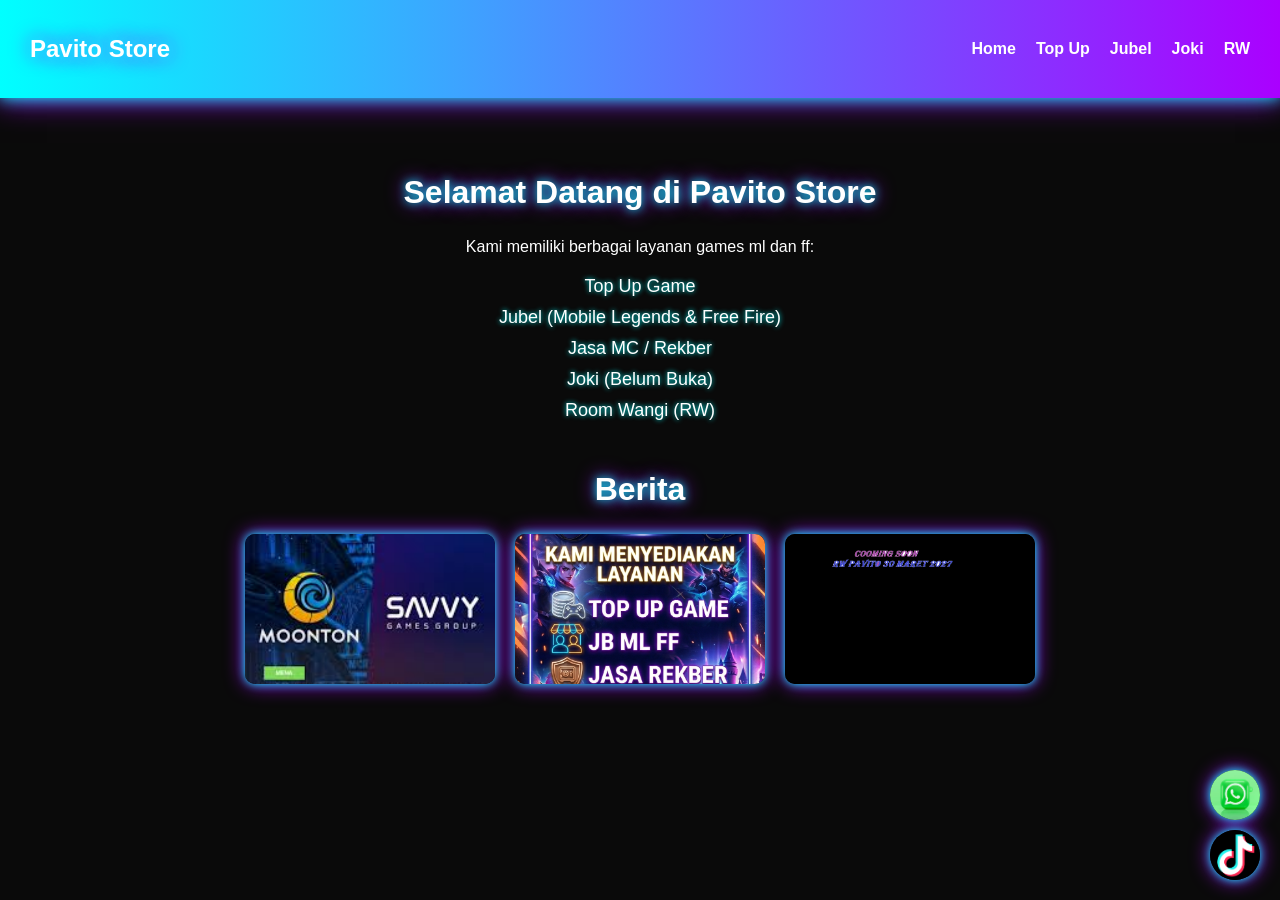
<file: index.html>
<html lang="id">
<head>
  <meta charset="UTF-8">
  <meta name="viewport" content="width=device-width, initial-scale=1.0">
  <title>Pavito Store</title>
  <link rel="stylesheet" href="style.css">
</head>
<body>

  <nav class="navbar">
    <h1 class="logo">Pavito Store</h1>
    <ul>
      <li><a href="index.html">Home</a></li>
      <li><a href="topup.html">Top Up</a></li>
      <li><a href="jubel.html">Jubel</a></li>
      <li><a href="joki.html">Joki</a></li>
      <li><a href="rw.html">RW</a></li>
    </ul>
  </nav>

  <section class="content">
    <h2>Selamat Datang di Pavito Store</h2>
    <p>Kami memiliki berbagai layanan games ml dan ff:</p>

    <ul class="layanan">
      <li>Top Up Game</li>
      <li>Jubel (Mobile Legends & Free Fire)</li>
      <li>Jasa MC / Rekber</li>
      <li>Joki (Belum Buka)</li>
      <li>Room Wangi (RW)</li>
    </ul>

    <h2 class="berita-title">Berita</h2>

    <div class="berita-container">
      <img src="berita1.png" alt="Berita 1">
      <img src="berita2.png" alt="Berita 2">
      <img src="berita3.png" alt="Berita 3">
    </div>

    </section>

  <!-- MODAL FULL IMAGE -->
  <div id="imageModal" class="modal">
    <span class="close">&times;</span>
    <img class="modal-content" id="fullImage">
  </div>

  <script>
    const images = document.querySelectorAll('.berita-container img');
    const modal = document.getElementById('imageModal');
    const modalImg = document.getElementById('fullImage');
    const closeBtn = document.querySelector('.close');

    images.forEach(img => {
      img.addEventListener('click', () => {
        modal.style.display = 'block';
        modalImg.src = img.src;
      });
    });

    closeBtn.onclick = () => {
      modal.style.display = 'none';
    };

    modal.onclick = (e) => {
      if (e.target === modal) {
        modal.style.display = 'none';
      }
    };
  </script>

  <!-- FLOATING SOSMED -->
  <div class="sosmed">
    <a href="https://wa.me/6281770220902" target="_blank"><img src="wa.png" alt="WhatsApp"></a>
    <a href="https://tiktok.com" target="_blank"><img src="tiktok.png" alt="TikTok"></a>
  </div>

</body>
</html>
</file>
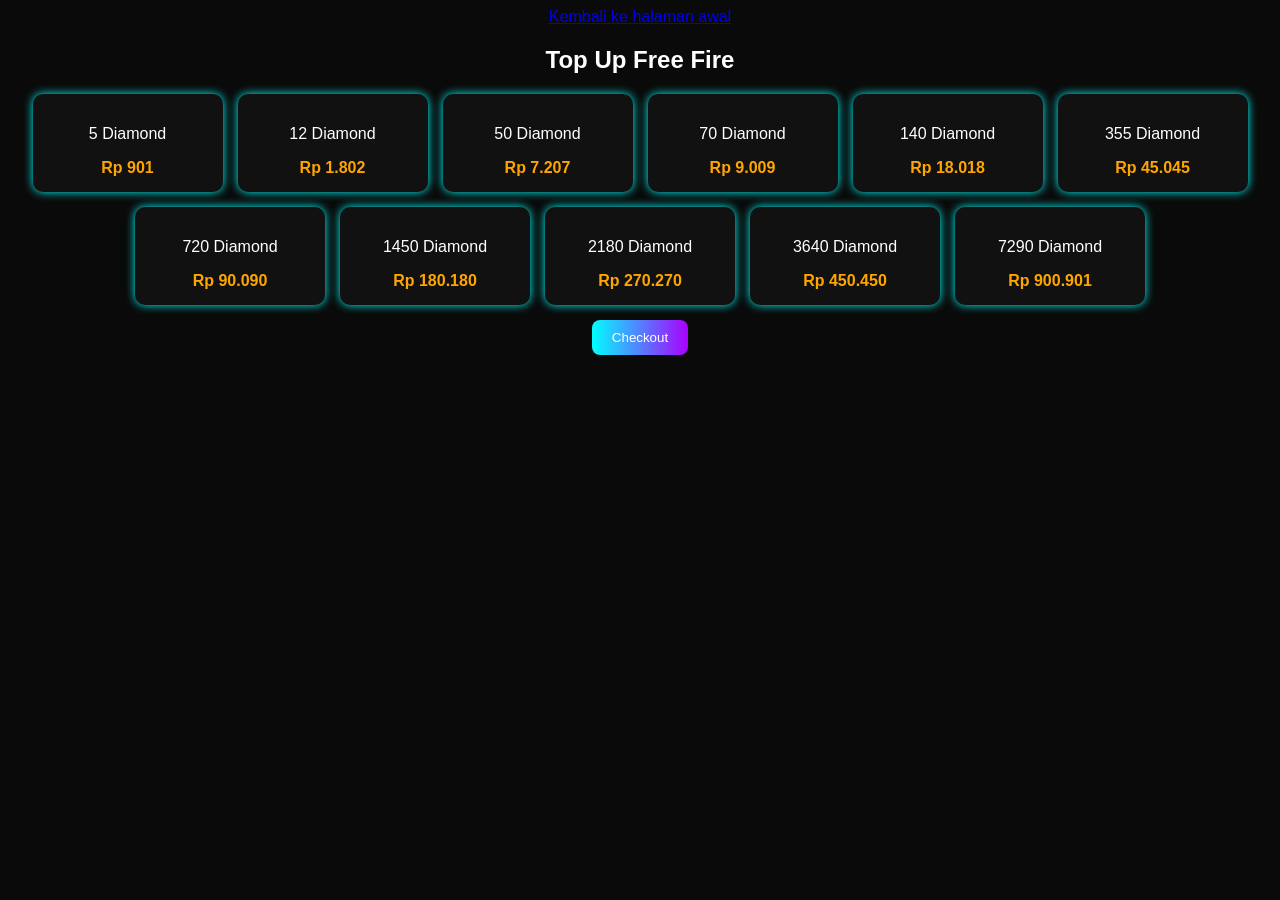
<file: ff.html>
﻿<!DOCTYPE html>
<html lang="id">
<head>
<meta charset="UTF-8">
<title>Top Up Free Fire</title>
<a href="topup.html" class="back-btn">Kembali ke halaman awal</a>
<style>
body {
  background: #0a0a0a;
  color: white;
  font-family: Arial;
  text-align: center;
}

/* DIAMOND */
.diamond-container {
  display: flex;
  flex-wrap: wrap;
  gap: 15px;
  justify-content: center;
  margin-top: 20px;
}

.diamond-card {
  background: #111;
  padding: 15px;
  border-radius: 10px;
  width: 160px;
  cursor: pointer;
  box-shadow: 0 0 10px #0ff;
}

.diamond-card span {
  color: orange;
  font-weight: bold;
}

.diamond-card:hover {
  transform: scale(1.05);
}

.diamond-card.active {
  border: 2px solid #0ff;
  box-shadow: 0 0 20px #0ff;
}

/* BUTTON */
.btn {
  padding: 10px 20px;
  margin-top: 15px;
  border: none;
  border-radius: 8px;
  background: linear-gradient(90deg, #0ff, #a0f);
  color: white;
  cursor: pointer;
}

/* FORM */
.form-box {
  display: none;
  margin-top: 20px;
}

input {
  padding: 10px;
  margin: 5px;
  border-radius: 8px;
  border: none;
  width: 200px;
}

/* PAYMENT */
.payment {
  margin-top: 15px;
}

.payment span {
  display: inline-block;
  margin: 5px;
  padding: 8px 15px;
  background: #111;
  border-radius: 8px;
  box-shadow: 0 0 10px #0ff;
}
</style>

</head>
<body>


<h2>Top Up Free Fire</h2>

<!-- PILIH DIAMOND -->
<div class="diamond-container">

<div class="diamond-card" onclick="pilihDiamond('5 Diamond', 901)">
<p>5 Diamond</p><span>Rp 901</span></div>

<div class="diamond-card" onclick="pilihDiamond('12 Diamond', 1802)">
<p>12 Diamond</p><span>Rp 1.802</span></div>

<div class="diamond-card" onclick="pilihDiamond('50 Diamond', 7207)">
<p>50 Diamond</p><span>Rp 7.207</span></div>

<div class="diamond-card" onclick="pilihDiamond('70 Diamond', 9009)">
<p>70 Diamond</p><span>Rp 9.009</span></div>

<div class="diamond-card" onclick="pilihDiamond('140 Diamond', 18018)">
<p>140 Diamond</p><span>Rp 18.018</span></div>

<div class="diamond-card" onclick="pilihDiamond('355 Diamond', 45045)">
<p>355 Diamond</p><span>Rp 45.045</span></div>

<div class="diamond-card" onclick="pilihDiamond('720 Diamond', 90090)">
<p>720 Diamond</p><span>Rp 90.090</span></div>

<div class="diamond-card" onclick="pilihDiamond('1450 Diamond', 180180)">
<p>1450 Diamond</p><span>Rp 180.180</span></div>

<div class="diamond-card" onclick="pilihDiamond('2180 Diamond', 270270)">
<p>2180 Diamond</p><span>Rp 270.270</span></div>

<div class="diamond-card" onclick="pilihDiamond('3640 Diamond', 450450)">
<p>3640 Diamond</p><span>Rp 450.450</span></div>

<div class="diamond-card" onclick="pilihDiamond('7290 Diamond', 900901)">
<p>7290 Diamond</p><span>Rp 900.901</span></div>

</div>

<!-- CHECKOUT BUTTON -->
<button onclick="bukaForm()" class="btn">Checkout</button>

<!-- FORM (MUNCUL SETELAH KLIK CHECKOUT) -->
<div class="form-box" id="formBox">

  <h3>Data Akun</h3>
  <input type="text" id="id" placeholder="Masukkan ID"><br>
  <input type="text" id="server" placeholder="ID Server"><br>
  <input type="text" id="nick" placeholder="Nickname"><br>

  <h3>Metode Pembayaran</h3>
  <div class="payment">
    <span>GoPay</span>
    <span>OVO</span>
    <span>DANA</span>
    <span>PayPal</span>
  </div>

  <h3>Ringkasan</h3>
  <p>Item: <span id="item">-</span></p>
  <p>Total: <span id="total">IDR 0</span></p>

  <button onclick="kirimWA()" class="btn">Beli Sekarang</button>

</div>

<!-- SCRIPT -->
<script>
let selectedDiamond = "";
let selectedHarga = 0;

function pilihDiamond(nama, harga){
  selectedDiamond = nama;
  selectedHarga = harga;

  document.getElementById("item").innerText = nama;
  document.getElementById("total").innerText = "IDR " + harga;

  let cards = document.querySelectorAll(".diamond-card");
  cards.forEach(card => card.classList.remove("active"));
  event.currentTarget.classList.add("active");
}

function bukaForm(){
  if(!selectedDiamond){
    alert("Pilih diamond dulu!");
    return;
  }

  document.getElementById("formBox").style.display = "block";
}

function kirimWA(){
  let id = document.getElementById("id").value;
  let server = document.getElementById("server").value;
  let nick = document.getElementById("nick").value;

  if(!id || !server || !nick){
    alert("Isi semua data!");
    return;
  }

  let pesan = `Bang gw mau topup Free Fire
Item: ${selectedDiamond}
Harga: IDR ${selectedHarga}
Nickname: ${nick}
ID: ${id}
Server: ${server}`;

  let url = `https://wa.me/6281770220902?text=${encodeURIComponent(pesan)}`;

  window.open(url, '_blank');
}
</script>

</body>
</html>
</file>
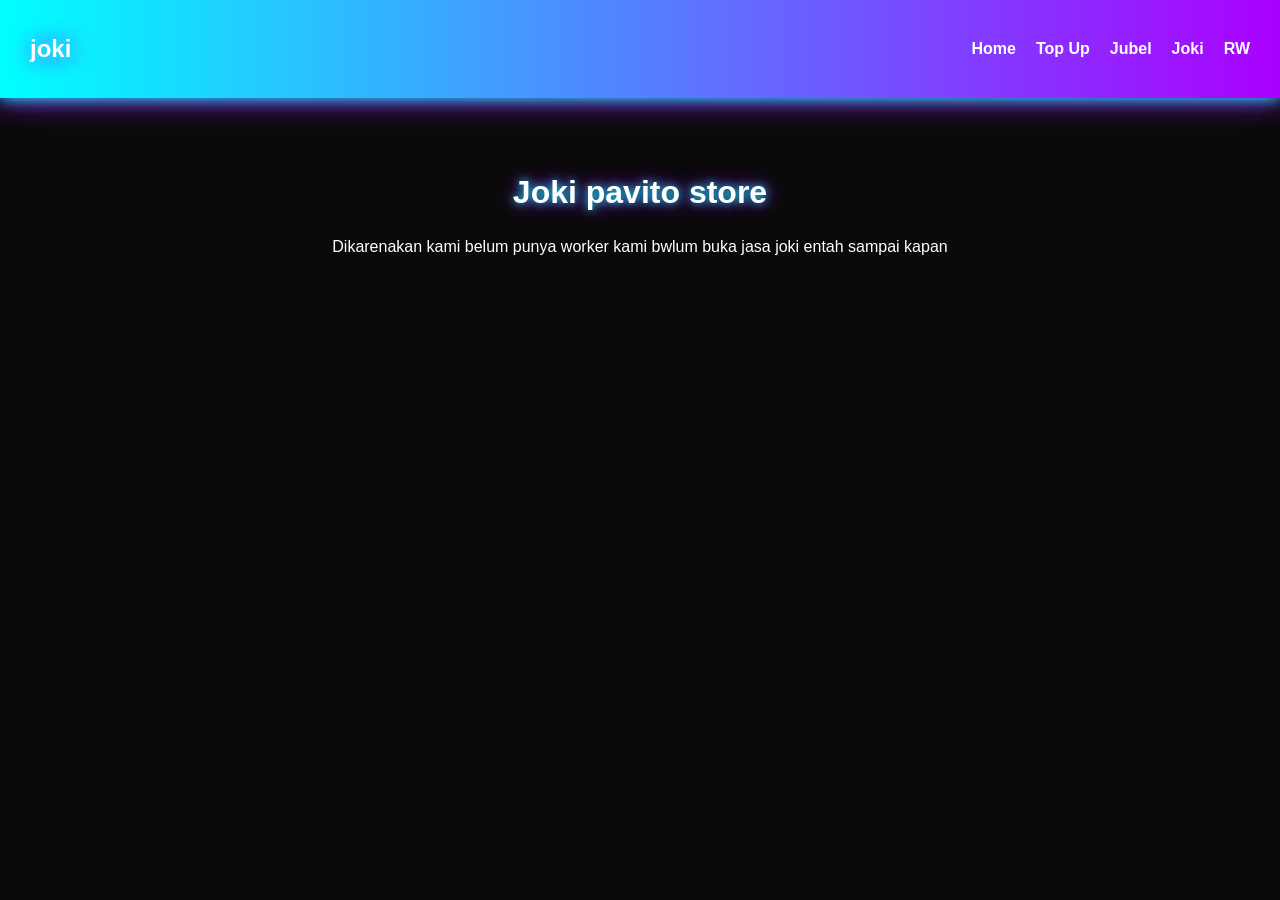
<file: joki.html>
<!DOCTYPE html>
<html lang="id">
<head>
  <meta charset="UTF-8">
  <meta name="viewport" content="width=device-width, initial-scale=1.0">
  <title>Top Up</title>
  <link rel="stylesheet" href="style.css">
</head>
<body>

  <nav class="navbar">
    <h1 class="logo">joki</h1>
    <ul>
      <li><a href="index.html">Home</a></li>
      <li><a href="topup.html">Top Up</a></li>
      <li><a href="jubel.html">Jubel</a></li>
      <li><a href="joki.html">Joki</a></li>
      <li><a href="rw.html">RW</a></li>
    </ul>
  </nav>

  <section class="content">
    <h2>Joki pavito store</h2>
    <p>Dikarenakan kami belum punya worker kami bwlum buka jasa joki entah sampai kapan</p>

  </section>

</body>
</html>
</file>
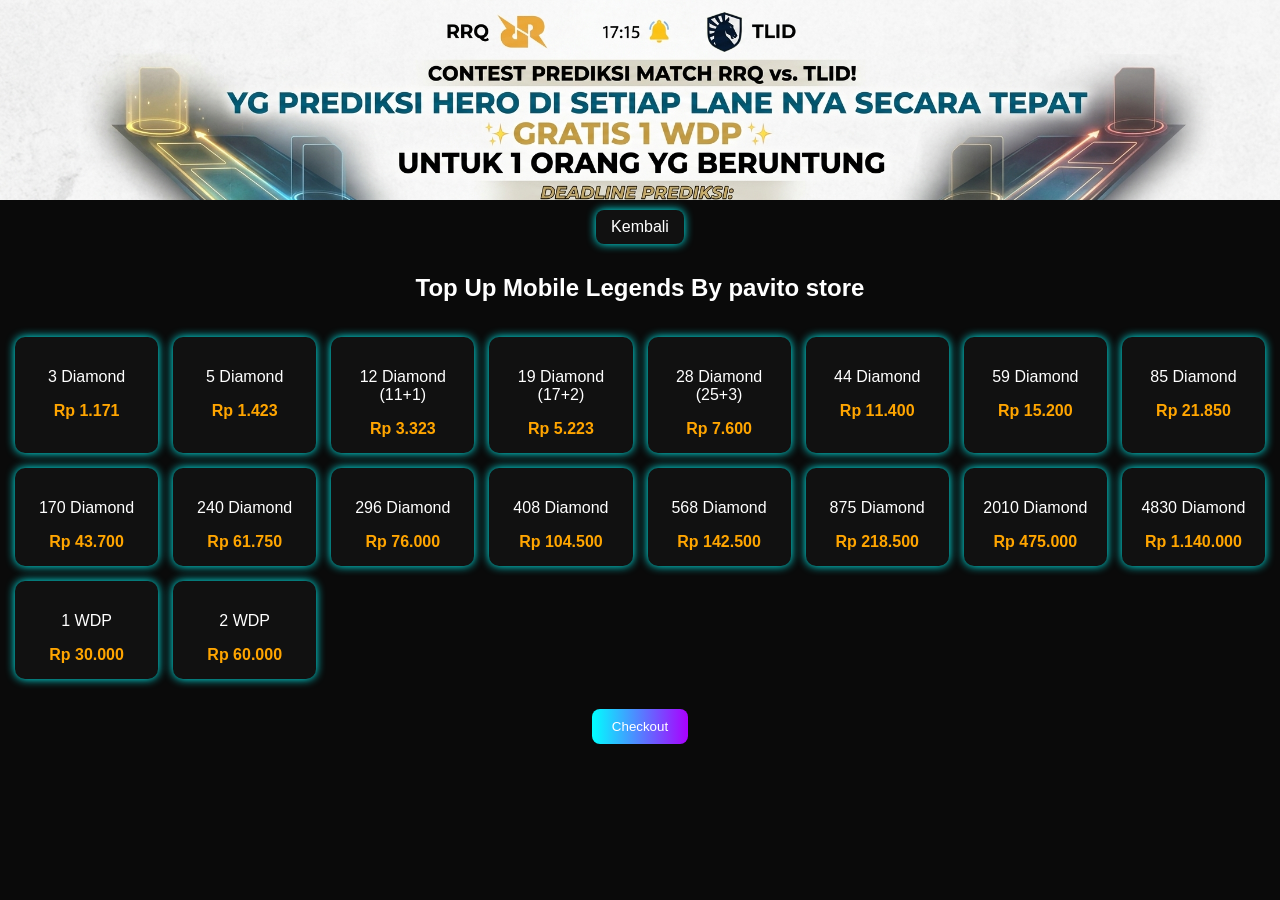
<file: ml.html>
<!DOCTYPE html>
<html lang="id">
<head>
<meta charset="UTF-8">
<meta name="viewport" content="width=device-width, initial-scale=1.0">
<title>Top Up Mobile Legends</title>

<style>
body {
  margin: 0;
  background: #0a0a0a;
  color: white;
  font-family: Arial;
  text-align: center;
}

/* BANNER IKLAN */
.banner {
  width: 100%;
  max-height: 200px;
  overflow: hidden;
}

.banner img {
  width: 100%;
  object-fit: cover;
}

/* BACK BUTTON */
.back-btn {
  display: inline-block;
  margin: 10px;
  padding: 8px 15px;
  background: #111;
  color: white;
  border-radius: 8px;
  text-decoration: none;
  box-shadow: 0 0 10px #0ff;
}

/* DIAMOND GRID */
.diamond-container {
  display: grid;
  grid-template-columns: repeat(auto-fit, minmax(140px, 1fr));
  gap: 15px;
  padding: 15px;
}

/* CARD */
.diamond-card {
  background: #111;
  padding: 15px;
  border-radius: 10px;
  cursor: pointer;
  box-shadow: 0 0 10px #0ff;
  transition: 0.3s;
}

.diamond-card span {
  color: orange;
  font-weight: bold;
}

.diamond-card:hover {
  transform: scale(1.05);
}

.diamond-card.active {
  border: 2px solid #0ff;
  box-shadow: 0 0 20px #0ff;
}

/* BUTTON */
.btn {
  padding: 10px 20px;
  margin-top: 15px;
  border: none;
  border-radius: 8px;
  background: linear-gradient(90deg, #0ff, #a0f);
  color: white;
  cursor: pointer;
}

/* FORM */
.form-box {
  display: none;
  margin-top: 20px;
}

input {
  padding: 10px;
  margin: 5px;
  border-radius: 8px;
  border: none;
  width: 80%;
  max-width: 250px;
}

/* PAYMENT */
.payment span {
  display: inline-block;
  margin: 5px;
  padding: 8px 15px;
  background: #111;
  border-radius: 8px;
  box-shadow: 0 0 10px #0ff;
}

/* RESPONSIVE KHUSUS HP */
@media (max-width: 600px) {
  h2 {
    font-size: 18px;
  }
}
</style>
</head>

<body>

<!-- BANNER -->
<div class="banner">
  <img src="iklan.png" alt="Iklan">
</div>

<a href="topup.html" class="back-btn">Kembali</a>

<h2>Top Up Mobile Legends By pavito store</h2>

<!-- DIAMOND -->
<div class="diamond-container">

<div class="diamond-card" onclick="pilihDiamond('3 Diamond',1171)">
<p>3 Diamond</p><span>Rp 1.171</span></div>

<div class="diamond-card" onclick="pilihDiamond('5 Diamond',1423)">
<p>5 Diamond</p><span>Rp 1.423</span></div>

<div class="diamond-card" onclick="pilihDiamond('12 Diamond',3323)">
<p>12 Diamond (11+1)</p><span>Rp 3.323</span></div>

<div class="diamond-card" onclick="pilihDiamond('19 Diamond',5223)">
<p>19 Diamond (17+2)</p><span>Rp 5.223</span></div>

<div class="diamond-card" onclick="pilihDiamond('28 Diamond',7600)">
<p>28 Diamond (25+3)</p><span>Rp 7.600</span></div>

<div class="diamond-card" onclick="pilihDiamond('44 Diamond',11400)">
<p>44 Diamond</p><span>Rp 11.400</span></div>

<div class="diamond-card" onclick="pilihDiamond('59 Diamond',15200)">
<p>59 Diamond</p><span>Rp 15.200</span></div>

<div class="diamond-card" onclick="pilihDiamond('85 Diamond',21850)">
<p>85 Diamond</p><span>Rp 21.850</span></div>

<div class="diamond-card" onclick="pilihDiamond('170 Diamond',43700)">
<p>170 Diamond</p><span>Rp 43.700</span></div>

<div class="diamond-card" onclick="pilihDiamond('240 Diamond',61750)">
<p>240 Diamond</p><span>Rp 61.750</span></div>

<div class="diamond-card" onclick="pilihDiamond('296 Diamond',76000)">
<p>296 Diamond</p><span>Rp 76.000</span></div>

<div class="diamond-card" onclick="pilihDiamond('408 Diamond',104500)">
<p>408 Diamond</p><span>Rp 104.500</span></div>

<div class="diamond-card" onclick="pilihDiamond('568 Diamond',142500)">
<p>568 Diamond</p><span>Rp 142.500</span></div>

<div class="diamond-card" onclick="pilihDiamond('875 Diamond',218500)">
<p>875 Diamond</p><span>Rp 218.500</span></div>

<div class="diamond-card" onclick="pilihDiamond('2010 Diamond',475000)">
<p>2010 Diamond</p><span>Rp 475.000</span></div>

<div class="diamond-card" onclick="pilihDiamond('4830 Diamond',1140000)">
<p>4830 Diamond</p><span>Rp 1.140.000</span></div>

<div class="diamond-card" onclick="pilihDiamond('1 WDP',30000)">
<p>1 WDP</p><span>Rp 30.000</span></div>

<div class="diamond-card" onclick="pilihDiamond('2 WDP',60000)">
<p>2 WDP</p><span>Rp 60.000</span></div>

</div>

<button onclick="bukaForm()" class="btn">Checkout</button>

<!-- FORM -->
<div class="form-box" id="formBox">

<h3>Data Akun</h3>
<input type="text" id="id" placeholder="Masukkan ID"><br>
<input type="text" id="server" placeholder="ID Server"><br>
<input type="text" id="nick" placeholder="Nickname"><br>

<h3>Metode Pembayaran</h3>
<div class="payment">
<span>GoPay</span>
<span>OVO</span>
<span>DANA</span>
<span>PayPal</span>
</div>

<h3>Ringkasan</h3>
<p>Item: <span id="item">-</span></p>
<p>Total: <span id="total">IDR 0</span></p>

<button onclick="kirimWA()" class="btn">Beli Sekarang</button>

</div>

<script>
let selectedDiamond = "";
let selectedHarga = 0;

function pilihDiamond(nama, harga){
  selectedDiamond = nama;
  selectedHarga = harga;

  document.getElementById("item").innerText = nama;
  document.getElementById("total").innerText = "IDR " + harga;

  let cards = document.querySelectorAll(".diamond-card");
  cards.forEach(card => card.classList.remove("active"));
  event.currentTarget.classList.add("active");
}

function bukaForm(){
  if(!selectedDiamond){
    alert("Pilih diamond dulu!");
    return;
  }
  document.getElementById("formBox").style.display = "block";
}

function kirimWA(){
  let id = document.getElementById("id").value;
  let server = document.getElementById("server").value;
  let nick = document.getElementById("nick").value;

  if(!id || !server || !nick){
    alert("Isi semua data!");
    return;
  }

  let pesan = `Bang gw mau topup ML
Item: ${selectedDiamond}
Harga: IDR ${selectedHarga}
Nickname: ${nick}
ID: ${id}
Server: ${server}`;

  let url = `https://wa.me/6281770220902?text=${encodeURIComponent(pesan)}`;
  window.open(url, '_blank');
}
</script>

</body>
</html>
</file>
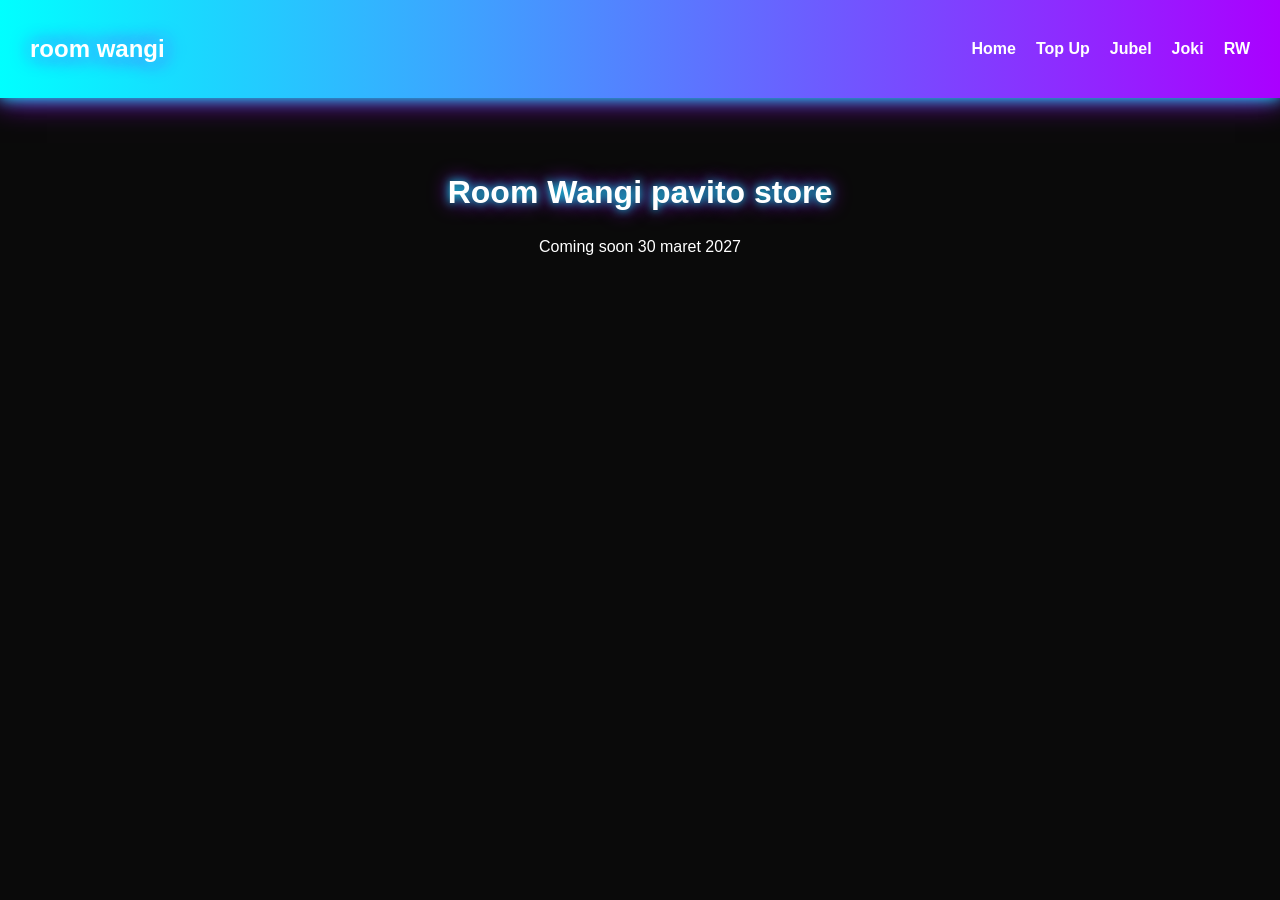
<file: rw.html>
<!DOCTYPE html>
<html lang="id">
<head>
  <meta charset="UTF-8">
  <meta name="viewport" content="width=device-width, initial-scale=1.0">
  <title>Top Up</title>
  <link rel="stylesheet" href="style.css">
</head>
<body>

  <nav class="navbar">
    <h1 class="logo">room wangi</h1>
    <ul>
      <li><a href="index.html">Home</a></li>
      <li><a href="topup.html">Top Up</a></li>
      <li><a href="jubel.html">Jubel</a></li>
      <li><a href="joki.html">Joki</a></li>
      <li><a href="rw.html">RW</a></li>
    </ul>
  </nav>

  <section class="content">
    <h2>Room Wangi pavito store</h2>
    <p>Coming soon 30 maret 2027</p>


    </ul>
  </section>

</body>
</html>
</file>
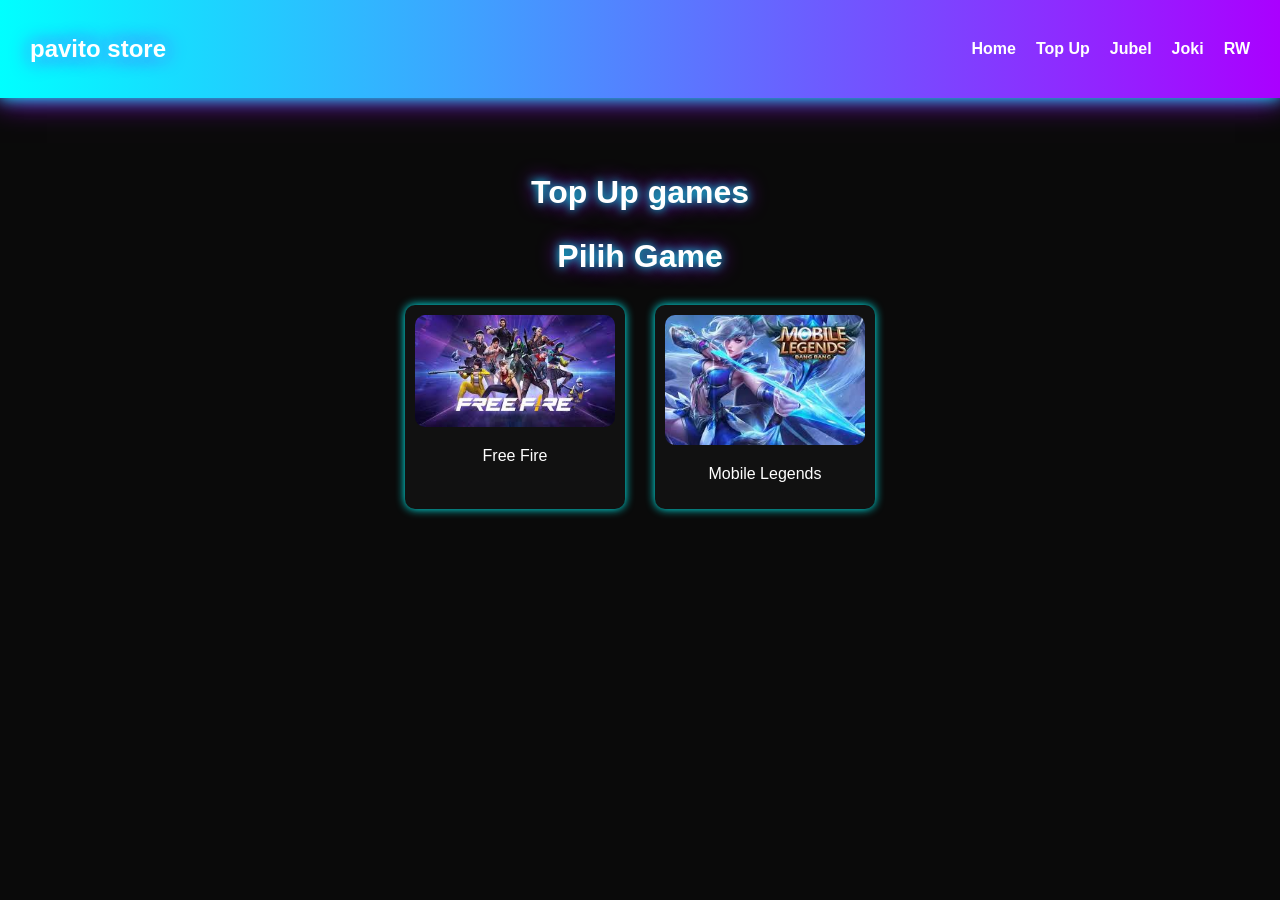
<file: topup.html>
<!DOCTYPE html>
<html lang="id">
<head>
  <meta charset="UTF-8">
  <meta name="viewport" content="width=device-width, initial-scale=1.0">
  <title>Top Up</title>
  <link rel="stylesheet" href="style.css">
</head>
<body>

  <nav class="navbar">
    <h1 class="logo">pavito store</h1>
    <ul>
      <li><a href="index.html">Home</a></li>
      <li><a href="topup.html">Top Up</a></li>
      <li><a href="jubel.html">Jubel</a></li>
      <li><a href="joki.html">Joki</a></li>
      <li><a href="rw.html">RW</a></li>
    </ul>
  </nav>

  <section class="content">
    <h2>Top Up games</h2>
    <h2>Pilih Game</h2>

<div class="game-container">
  <a href="ff.html" class="game-card">
    <img src="ff.jpg">
    <p>Free Fire</p>
  </a>

  <a href="ml.html" class="game-card">
    <img src="ml.jpg">
    <p>Mobile Legends</p>
  </a>
</div>
  </section>

</body>
</html>
</file>
<file: style.css>
body {
  margin: 0;
  font-family: Arial, sans-serif;
  background: #0a0a0a;
  color: white;
}

.navbar {
  display: flex;
  justify-content: space-between;
  align-items: center;
  padding: 15px 30px;
  background: linear-gradient(90deg, #0ff, #a0f);
  box-shadow: 0 0 15px #0ff, 0 0 30px #a0f;
}

.logo {
  font-size: 24px;
  font-weight: bold;
  color: white;
  text-shadow: 0 0 10px #0ff, 0 0 20px #a0f;
}

.navbar ul {
  list-style: none;
  display: flex;
  gap: 20px;
}

.navbar ul li a {
  text-decoration: none;
  color: white;
  font-weight: bold;
  transition: 0.3s;
}

.navbar ul li a:hover {
  color: #0ff;
  text-shadow: 0 0 10px #0ff;
}

.content {
  padding: 50px;
  text-align: center;
}

h2 {
  font-size: 32px;
  text-shadow: 0 0 10px #0ff, 0 0 20px #a0f;
}

/* ===== LAYANAN LIST ===== */
.layanan {
  list-style: none;
  padding: 0;
  margin-top: 20px;
}

.layanan li {
  margin: 10px 0;
  font-size: 18px;
  text-shadow: 0 0 5px #0ff;
}

/* ===== BERITA ===== */
.berita-title {
  margin-top: 50px;
}

.berita-container {
  display: flex;
  justify-content: center;
  gap: 20px;
  flex-wrap: wrap;
  margin-top: 20px;
}

.berita-container img {
  width: 250px;       /* ukuran fix biar sama semua */
  height: 150px;      /* tinggi sama */
  object-fit: cover;  /* crop biar rapi */
  border-radius: 10px;
  box-shadow: 0 0 10px #0ff, 0 0 20px #a0f;
  transition: 0.3s;
}

.berita-container img:hover {
  transform: scale(1.05);
  box-shadow: 0 0 20px #0ff, 0 0 40px #a0f;
}

/* ===== MODAL FULL IMAGE ===== */
.modal {
  display: none;
  position: fixed;
  z-index: 999;
  left: 0;
  top: 0;
  width: 100%;
  height: 100%;
  background-color: rgba(0,0,0,0.9);
}

.modal-content {
  display: block;
  margin: 5% auto;
  max-width: 80%;
  max-height: 80%;
  border-radius: 10px;
  box-shadow: 0 0 20px #0ff, 0 0 40px #a0f;
}

.close {
  position: absolute;
  top: 20px;
  right: 40px;
  color: white;
  font-size: 40px;
  font-weight: bold;
  cursor: pointer;
}

.close:hover {
  color: #0ff;
}

/* ===== JUBEL BUTTON ===== */
.jubel-info {
  margin-top: 20px;
}

.jubel-info p {
  margin: 10px 0;
  font-size: 18px;
  text-shadow: 0 0 5px #0ff;
}

.jubel-btn {
  margin-top: 30px;
  display: flex;
  justify-content: center;
  gap: 15px;
  flex-wrap: wrap;
}

.btn {
  padding: 10px 20px;
  border: none;
  border-radius: 8px;
  background: linear-gradient(90deg, #0ff, #a0f);
  color: white;
  font-weight: bold;
  cursor: pointer;
  box-shadow: 0 0 10px #0ff, 0 0 20px #a0f;
  transition: 0.3s;
}

.btn:hover {
  transform: scale(1.1);
  box-shadow: 0 0 20px #0ff, 0 0 40px #a0f;
}

/* ===== FILTER HARGA ===== */
.filter-box{
  margin-top:20px;
  display:flex;
  flex-direction: column; /* 🔥 ini kuncinya */
  align-items: flex-end;  /* biar tetap di kanan */
  gap:10px;
}

.filter-box input{
  padding:8px;
  border-radius:5px;
  border:none;
  outline:none;
}

/* ===== AKUN LIST ===== */
.akun-list {
  display: none;
  justify-content: center;
  margin-top: 30px;
  flex-wrap: wrap; /* biar 2 baris */
  gap: 20px;
}

.akun-card {
  background: #111;
  border-radius: 10px;
  padding: 10px;
  cursor: pointer;
  box-shadow: 0 0 10px #0ff;
  transition: 0.3s;
}

.akun-card img {
  width: 200px;
  height: 120px;
  object-fit: cover;
  border-radius: 10px;
}

.akun-card:hover {
  transform: scale(1.05);
}

.akun-info {
  margin-top: 10px;
  font-size: 14px;
}

/* ===== DETAIL MODAL ===== */
.gallery {
  display:flex;
  align-items:center;
  justify-content:center;
  gap:10px;
}

.gallery img{
  width:200px;
  height:120px;
  object-fit:cover;
  border-radius:10px;
}

.nav-btn{
  background:#0ff;
  border:none;
  padding:5px 10px;
  cursor:pointer;
  border-radius:5px;
}
.detail-box {
  background: #111;
  padding: 20px;
  margin: 10% auto;
  width: 320px;
  border-radius: 10px;
  text-align: left;
  box-shadow: 0 0 20px #0ff, 0 0 40px #a0f;

  max-height: 70vh; /* #STYLE.CSS SCROLL */
  overflow-y: auto; /* biar bisa scroll */
}

/* NOTE:
/* ===== ZOOM IMAGE ===== */
.zoom-modal{
  display:none;
  position:fixed;
  top:0;left:0;
  width:100%;height:100%;
  background:rgba(0,0,0,0.95);
  z-index:2000;
}

.zoom-content{
  display:block;
  max-width:90%;
  max-height:90%;
  margin:5% auto;
  border-radius:10px;
  box-shadow:0 0 20px #0ff,0 0 40px #a0f;
}

.zoom-close{
  position:absolute;
  top:20px;
  right:40px;
  font-size:40px;
  color:white;
  cursor:pointer;
}

.zoom-close:hover{
  color:#0ff;
}

/* ===== SOSMED FLOATING ===== */
.sosmed {
  position: fixed;
  bottom: 20px;
  right: 20px;
  display: flex;
  flex-direction: column;
  gap: 10px;
  z-index: 1000;
}

.sosmed img {
  width: 50px;
  height: 50px;
  border-radius: 50%;
  box-shadow: 0 0 10px #0ff, 0 0 20px #a0f;
  transition: 0.3s;
  cursor: pointer;
}

.sosmed img:hover {
  transform: scale(1.1);
  box-shadow: 0 0 20px #0ff, 0 0 40px #a0f;
}
.game-container {
  display: flex;
  justify-content: center;
  gap: 30px;
  margin-top: 30px;
}

.game-card {
  text-decoration: none;
  color: white;
  background: #111;
  padding: 10px;
  border-radius: 10px;
  box-shadow: 0 0 10px #0ff;
  width: 200px;
}

.game-card img {
  width: 100%;
  border-radius: 10px;
}

.game-card:hover {
  transform: scale(1.05);
}
</file>
